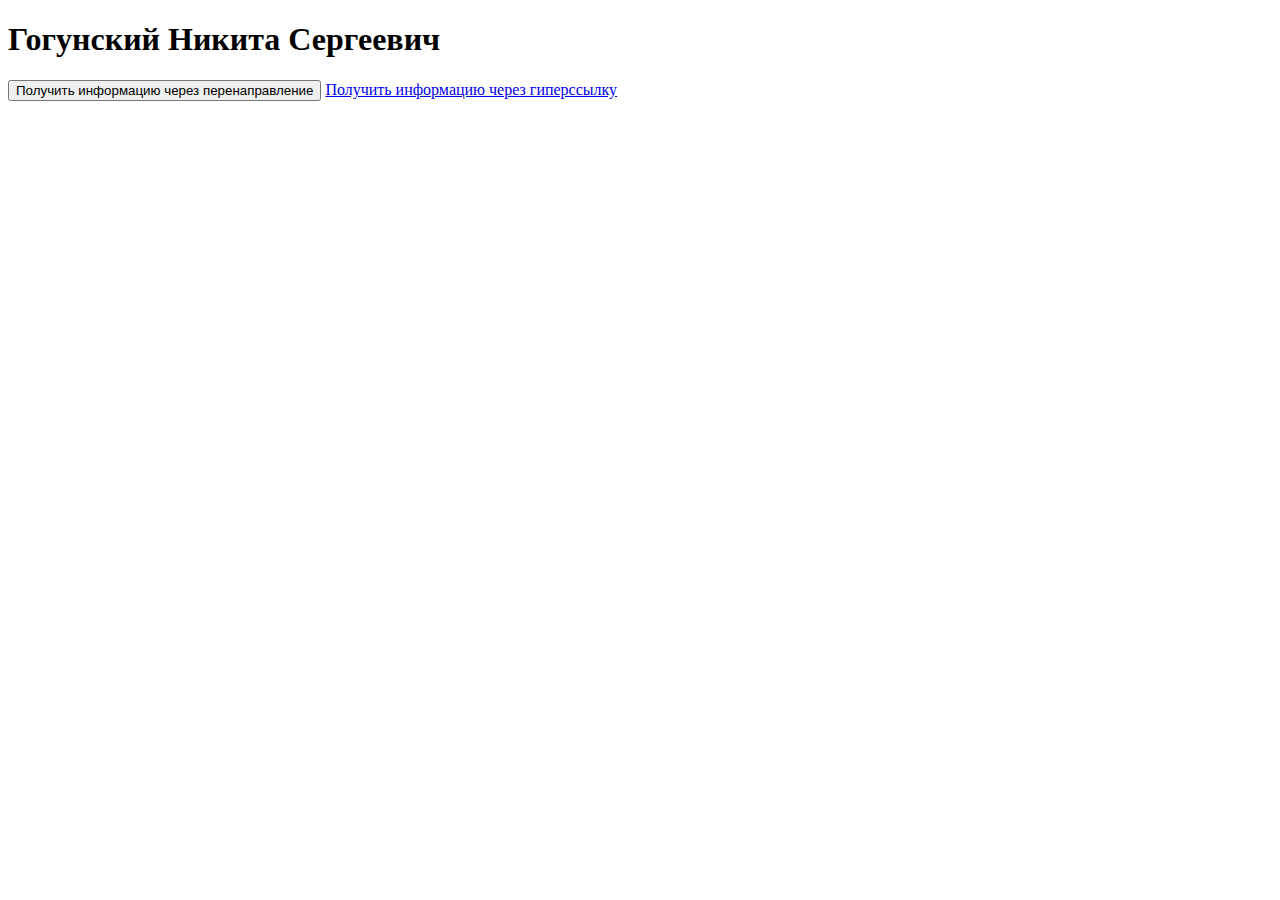
<file: AboutAuthor/WebContent/index.html>
<!DOCTYPE html>
<html>
<head>
	<meta charset="UTF-8">
	<title>Practice9</title>
</head>

<body>
	<form action="GetInfo" method="Post">
		<h1>Гогунский Никита Сергеевич</h1>
		<input type="submit" value="Получить информацию через перенаправление"/>
		
		<a href="about.html">Получить информацию через гиперссылку</a>
	</form>
</body>
</html>
</file>
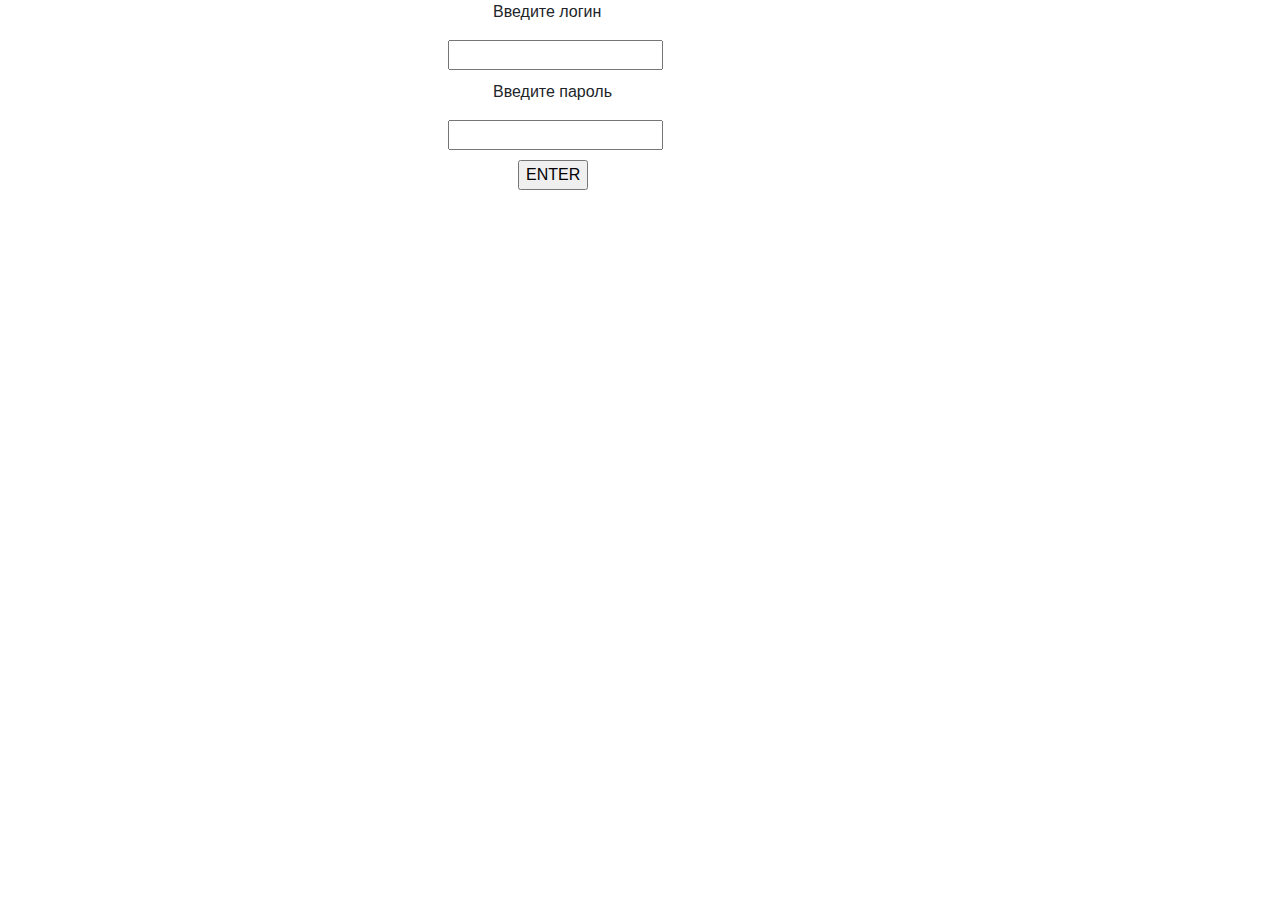
<file: MyList/WebContent/index.html>
<!DOCTYPE html>
<html>

<head>
<meta charset="UTF-8">
<title>LOGIN</title>
<link href="https://stackpath.bootstrapcdn.com/bootstrap/4.3.1/css/bootstrap.min.css" rel="stylesheet">
</head>
<body>
	<form  action="mylist" method="POST" style="margin-left: 35%;">
		<p style="margin-left:45px;">Введите логин</p>
		<input type="text" name="login" required/>
		<p style="margin-left:45px; margin-top: 10px;">Введите пароль</p>
		<input type="password" name="password"/>
		<br>
		<input style="margin-top: 10px; margin-left: 70px;" type="submit" value="ENTER"/>
	</form>
</body>
</html>
</file>
